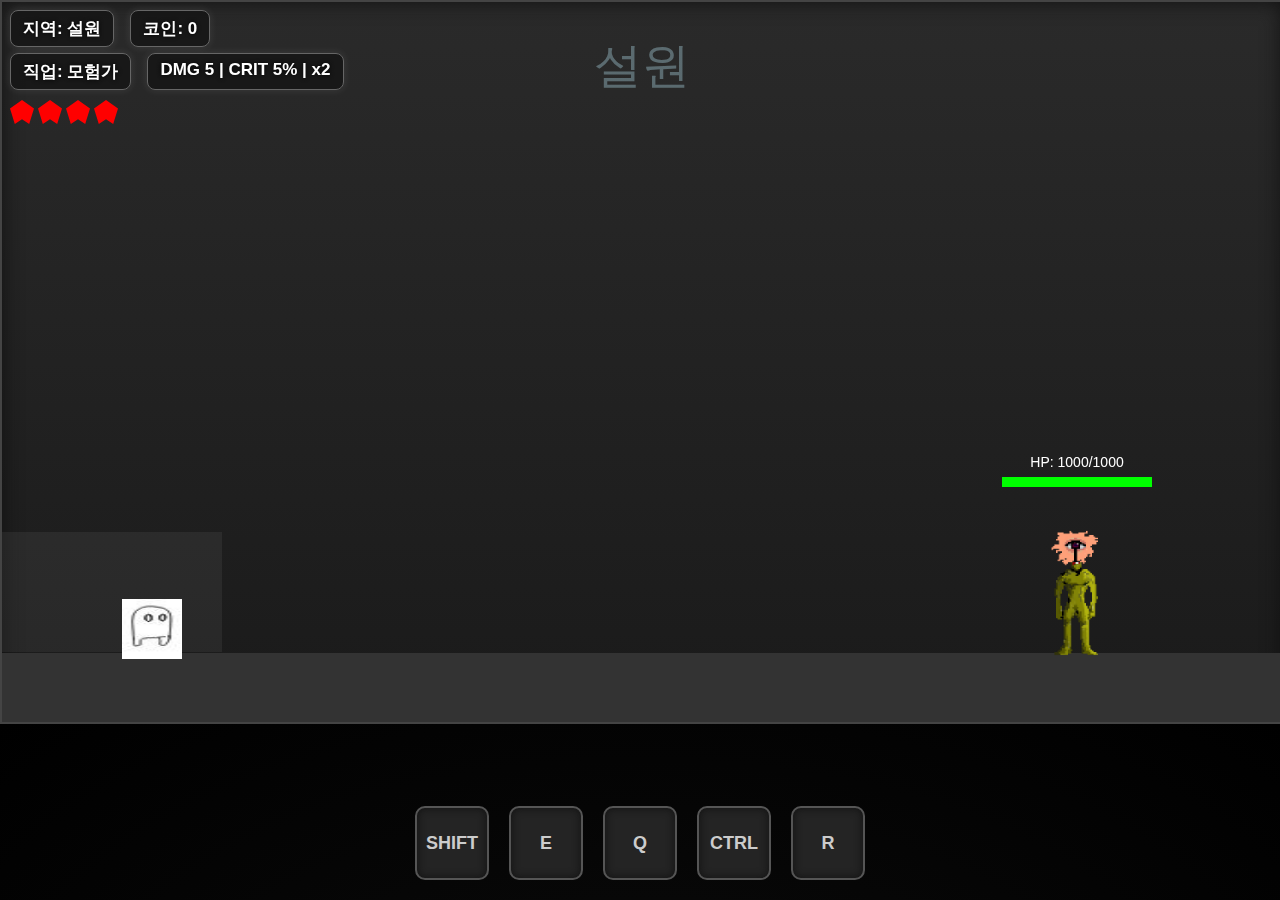
<file: index.html>
<!DOCTYPE html>
<html>
<head>
    <meta charset="utf-8">
    <title>Redirecting...</title>
    <script>
        window.location.href = "./ENIN/index.html";
    </script>
</head>
<body>
    <p>이동 중입니다...</p>
</body>
</html>
</file>
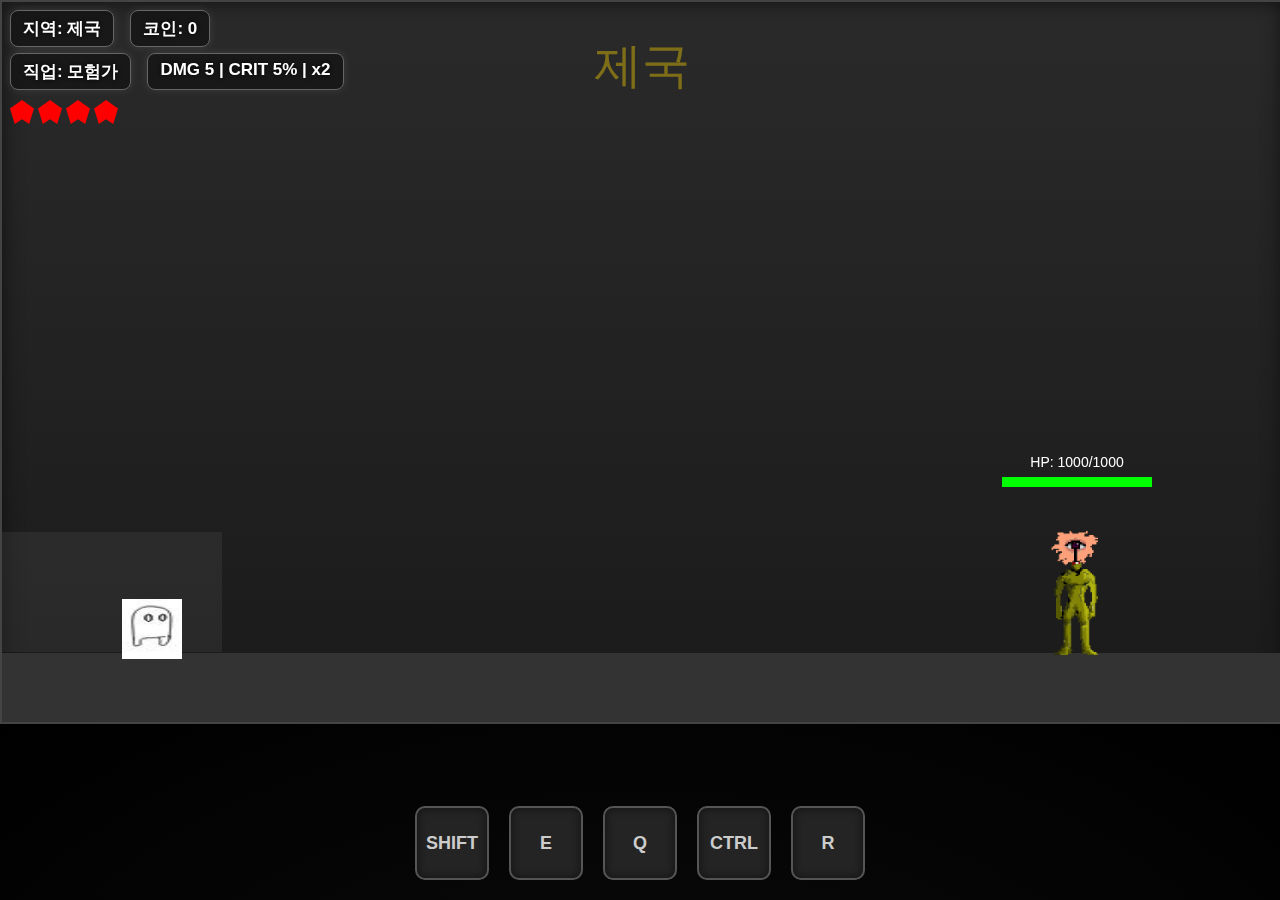
<file: ENIN/index.html>
<!DOCTYPE html>
<html lang="ko">
<head>
  <meta charset="UTF-8" />
  <meta name="viewport" content="width=device-width, initial-scale=1.0" />
  <title>ENIN</title>
  <link rel="stylesheet" href="style.css" />
</head>
<body>
  <canvas id="gameCanvas" width="1280" height="720"></canvas>

  <!-- HUD -->
  <div id="ui-top">
    <div id="ui-row-top">
      <div id="region-chip" class="chip">지역: -</div>
      <div id="coin-chip" class="chip">코인: 0</div>
    </div>
    <div id="ui-row-bottom">
      <div id="job-chip" class="chip">직업: 없음</div>
      <div id="stat-chip" class="chip">DMG: 0 | CRIT: 0%</div>
    </div>
  </div>


  <!-- 스킬 HUD -->
  <div id="skill-hud">
    <div class="skill-slot" data-key="shift">Shift</div>
    <div class="skill-slot" data-key="e">E</div>
    <div class="skill-slot" data-key="q">Q</div>
    <div class="skill-slot" data-key="ctrl">Ctrl</div>
    <div class="skill-slot" data-key="r">R</div>
  </div>
  
  <!-- 하트 체력 표시 -->
<div id="hearts"></div>


  <!-- 상점 -->
  <div id="shop" class="panel hidden">
    <div class="panel-header">
      상점 <button class="xbtn" data-close="shop">✕</button>
    </div>
    <div id="shop-coin"></div>
    <div id="shop-list"></div>
  </div>

  <!-- 인벤토리 -->
  <div id="inventory" class="panel hidden">
    <div class="panel-header">
      인벤토리 <button class="xbtn" data-close="inventory">✕</button>
    </div>
    <div id="inv-tabs">
      <button data-tab="weapon" class="tab active">무기</button>
      <button data-tab="skill" class="tab">스킬</button>
      <button data-tab="job" class="tab">직업</button>
    </div>
    <div id="inv-content">
      <div id="tab-weapon" class="tab-content">
        <div class="grid" id="weapon-grid"></div>
      </div>
      <div id="tab-skill" class="tab-content hidden">
        <div class="grid" id="skill-grid"></div>
      </div>
      <div id="tab-job" class="tab-content hidden">
        <div id="job-list"></div>
      </div>
    </div>
  </div>

  <!-- 설정 -->
  <div id="settings" class="panel hidden">
    <div class="panel-header">
      설정 <button class="xbtn" data-close="settings">✕</button>
    </div>
    <label>음량:
      <input type="range" id="vol" min="0" max="100" value="100" />
      <span id="vol-val">100%</span>
    </label>
  </div>

  <script src="game.js"></script>
</body>
</html>
</file>
<file: ENIN/style.css>
body {
  margin: 0;
  overflow: hidden;
  background: radial-gradient(#0b0b0b, #000);
  color: #fff;
  font-family: "Segoe UI", sans-serif;
}
canvas {
  display: block;
  margin: 0 auto;
  background: linear-gradient(to top, #1a1a1a, #2a2a2a);
  border: 2px solid #444;
  box-shadow: 0 0 20px #111 inset;
}

/* HUD chips */
#ui-top {
  position: absolute;
  top: 10px;
  left: 10px;
  display: flex;
  flex-direction: column; /* 위아래 두 줄 */
  gap: 6px;
  font-size: 17px;
  font-weight: bold;
}

/* 첫째 줄: 지역 + 코인 */
#ui-row-top {
  display: flex;
  gap: 16px;
}

/* 둘째 줄: 직업 + 스탯 */
#ui-row-bottom {
  display: flex;
  gap: 16px;
}

.chip {
  background: rgba(20, 20, 20, 0.8);
  padding: 6px 12px;
  border: 1px solid #666;
  border-radius: 8px;
  text-shadow: 0 0 4px #000;
  box-shadow: 0 0 8px rgba(255,255,255,0.1);
}


/* Hearts */
#hearts {
  position: absolute;
  top: 100px;
  left: 10px;
  display: flex;
}
.heart {
  width: 24px;
  height: 24px;
  margin-right: 4px;
  background: red;
  clip-path: polygon(50% 0%, 100% 35%, 80% 100%, 50% 80%, 20% 100%, 0% 35%);
  filter: drop-shadow(0 0 4px crimson);
}
.heart.empty {
  background: #333;
  filter: none;
}

/* Skill HUD */
#skill-hud {
  position: absolute;
  bottom: 20px;
  left: 50%;
  transform: translateX(-50%);
  display: flex;
  gap: 20px;
}
.skill-slot {
  width: 70px;
  height: 70px;
  background: rgba(40, 40, 40, 0.9);
  border: 2px solid #555;
  border-radius: 10px;
  display: flex;
  justify-content: center;
  align-items: center;
  font-weight: bold;
  font-size: 18px;
  color: #ccc;
  box-shadow: 0 0 8px #111 inset;
  transition: all 0.2s ease;
}
.skill-slot:hover {
  transform: scale(1.1);
  border-color: #ffb347;
  color: #fff;
  box-shadow: 0 0 8px #ffb347;
}

/* Panels */
.panel {
  position: absolute;
  top: 50%;
  left: 50%;
  transform: translate(-50%, -50%);
  background: rgba(15, 15, 15, 0.95);
  border: 2px solid #666;
  border-radius: 10px;
  padding: 20px;
  min-width: 420px;
  color: #fff;
  box-shadow: 0 0 20px #000;
}
.panel.hidden { display: none; }
.panel-header {
  display: flex;
  justify-content: space-between;
  align-items: center;
  margin-bottom: 12px;
  font-size: 20px;
  font-weight: bold;
}
.xbtn {
  background: #900;
  border: none;
  color: #fff;
  padding: 5px 8px;
  cursor: pointer;
  border-radius: 4px;
}
.xbtn:hover { background: #c00; }

/* Shop */
.shop-item {
  display: flex;
  justify-content: space-between;
  align-items: center;
  background: #222;
  border: 1px solid #444;
  padding: 8px;
  margin: 4px 0;
  border-radius: 8px;
}
.shop-item button {
  background: #444;
  color: white;
  border: none;
  padding: 5px 10px;
  cursor: pointer;
  border-radius: 4px;
}
.shop-item button:hover {
  background: #666;
}

/* Inventory */
#inv-tabs {
  display: flex;
  justify-content: center;
  margin-bottom: 10px;
}
.tab {
  background: #333;
  color: #aaa;
  border: none;
  padding: 8px 16px;
  cursor: pointer;
  margin: 0 4px;
  border-radius: 6px;
  transition: 0.2s;
}
.tab.active {
  background: #777;
  color: #fff;
  box-shadow: 0 0 6px #999 inset;
}
.tab-content.hidden { display: none; }

.grid {
  display: grid;
  grid-template-columns: repeat(4, 1fr);
  gap: 8px;
}
.cell {
  height: 60px;
  background: #1d1d1d;
  border: 1px solid #555;
  border-radius: 6px;
  display: flex;
  justify-content: center;
  align-items: center;
  color: #aaa;
  transition: 0.2s;
}
.cell:hover {
  border-color: #ffb347;
  color: #fff;
}
#job-list {
  display: flex;
  flex-direction: column;
  gap: 8px;
}
.job-item {
  background: #222;
  padding: 6px 10px;
  border: 1px solid #555;
  border-radius: 4px;
}

/* Settings */
#settings label {
  display: flex;
  align-items: center;
  gap: 10px;
  font-size: 16px;
}
</file>
